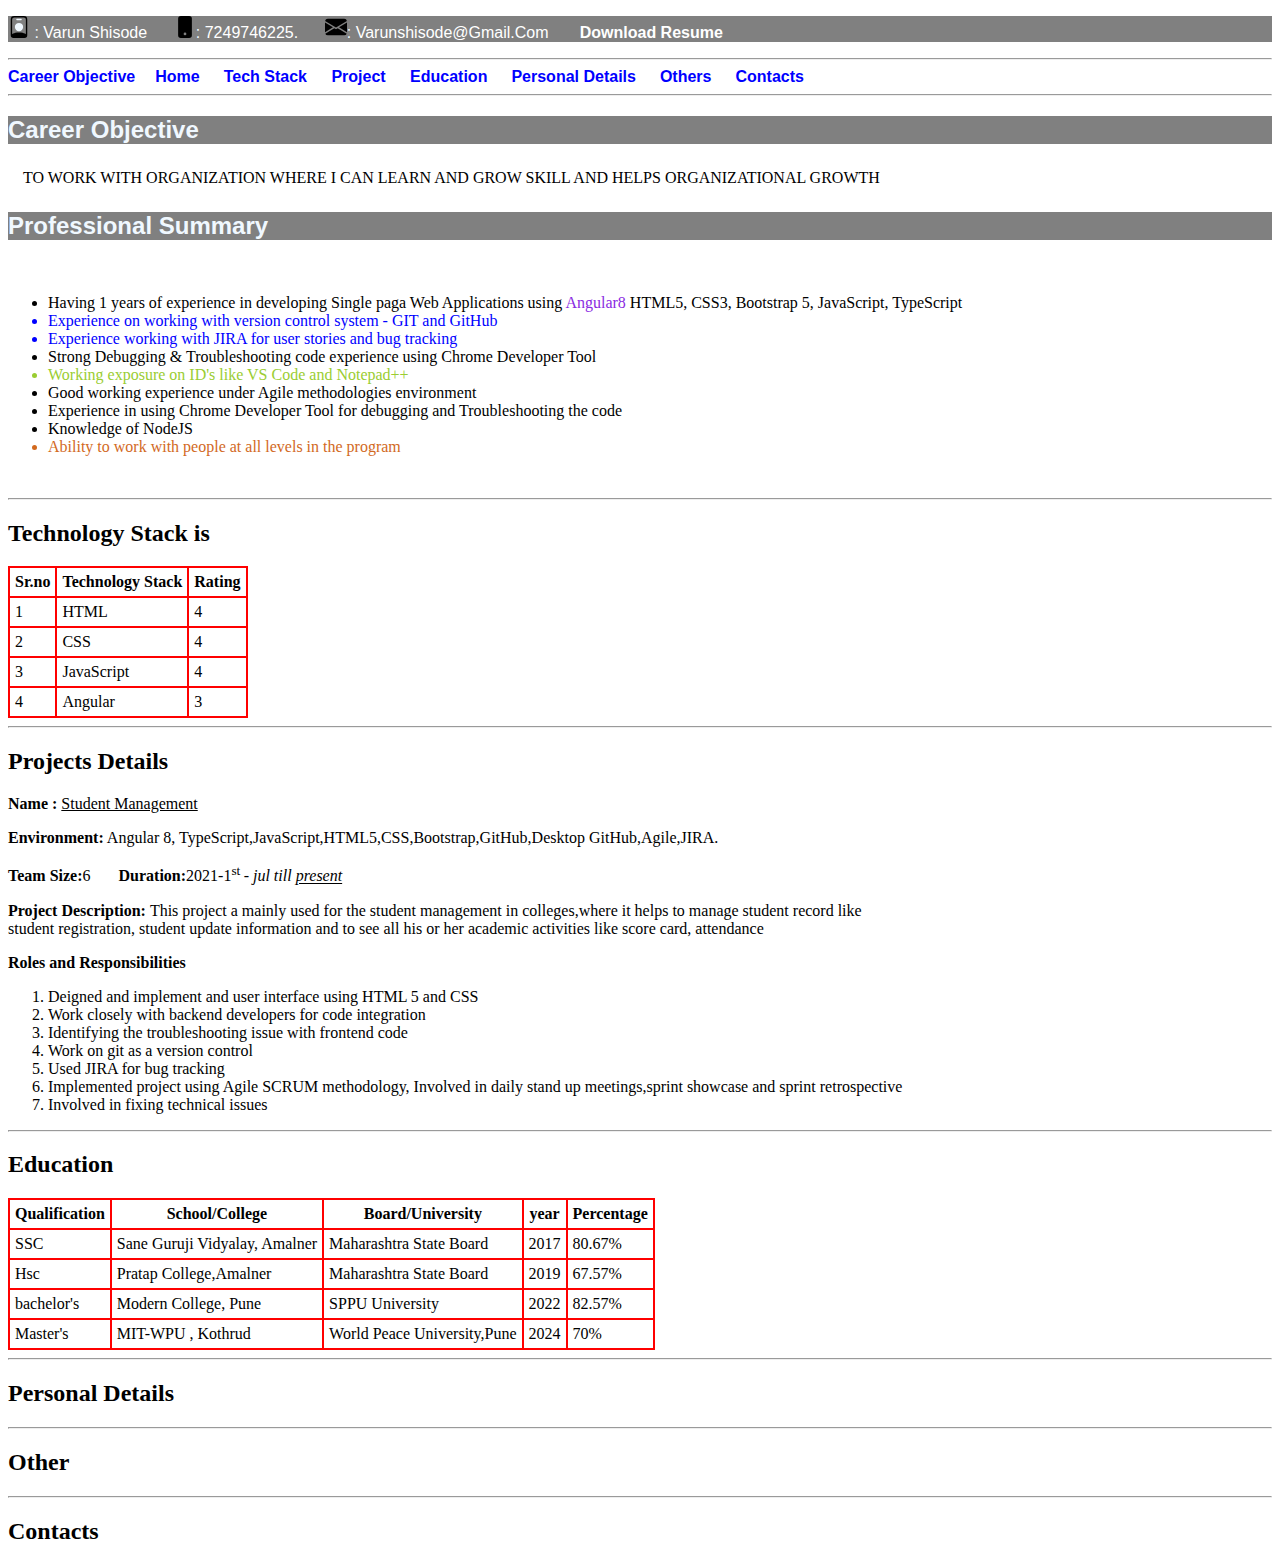
<file: index.html>
<!DOCTYPE html>
<html lang="en">
  <head>
    <meta charset="UTF-8" />
    <meta name="viewport" content="width=device-width, initial-scale=1.0" />
    <title>My Profile</title>
    <link rel="shortcut icon" href="assets/favicon.ico" type="image/x-icon">
    
<style>
.headingbackground{
  background-color: gray;
  text-transform: capitalize;
font-family: Verdana, Geneva, Tahoma, sans-serif; 
color: aliceblue; 
}
.abc{
  color: black;
}
.name{
 color: white;
 font-family: Verdana, Geneva, Tahoma, sans-serif;
}
a{
  text-decoration: none;
  text-transform: capitalize;
  color: blue;
  font-family: Verdana, Geneva, Tahoma, sans-serif;
  font-weight: bold ;
}
#v{
  text-transform: uppercase;
  font-size: 1rem;
  margin-left: 10px;
  padding: 5px;
  
}
.n{
  color: blue;
}
#q{
color: yellowgreen;
}
#a{
color: chocolate;
}

#Skills{
  color: blueviolet;
}
tr,th ,td, table{
  border-collapse: collapse;
  border: 2px solid red;
  padding: 5px;
  
}
#experience  {
  list-style: circle;
  padding: 10px;
  margin: 10px;
  
  


}

#role {
  
 list-style: lower-roman;
padding: 10px;
margin: 50px;

}


</style>

  </head>
  <body>
    <header>
      
      <p class="headingbackground">
        <svg
          xmlns="http://www.w3.org/2000/svg"
          width="22"
          height="22"
          fill="currentColor"
          class="bi bi-person-badge"
          viewBox="0 0 16 16"
          
        >
          <path  
            d="M6.5 2a.5.5 0 0 0 0 1h3a.5.5 0 0 0 0-1zM11 8a3 3 0 1 1-6 0 3 3 0 0 1 6 0"
          />
          <path class="abc"
            d="M4.5 0A2.5 2.5 0 0 0 2 2.5V14a2 2 0 0 0 2 2h8a2 2 0 0 0 2-2V2.5A2.5 2.5 0 0 0 11.5 0zM3 2.5A1.5 1.5 0 0 1 4.5 1h7A1.5 1.5 0 0 1 13 2.5v10.795a4.2 4.2 0 0 0-.776-.492C11.392 12.387 10.063 12 8 12s-3.392.387-4.224.803a4.2 4.2 0 0 0-.776.492z"
          />
        </svg>
        : <span class="name"> Varun Shisode </span>&nbsp;&nbsp;&nbsp;&nbsp;

        <svg
          xmlns="http://www.w3.org/2000/svg"
          width="22"
          height="22"
          fill="currentColor"
          class="bi bi-phone-fill"
          viewBox="0 0 16 16"
          
        >
          <path  class="abc"
            d="M3 2a2 2 0 0 1 2-2h6a2 2 0 0 1 2 2v12a2 2 0 0 1-2 2H5a2 2 0 0 1-2-2zm6 11a1 1 0 1 0-2 0 1 1 0 0 0 2 0"
            
          /></svg
        >: <span class="name"> 7249746225.</span> &nbsp;&nbsp;&nbsp;&nbsp;

        <svg
          xmlns="http://www.w3.org/2000/svg"
          width="22"
          height="22"
          fill="currentColor"
          class="bi bi-envelope-fill"
          viewBox="0 0 16 16"
          
        >
          <path  class="abc"
            d="M.05 3.555A2 2 0 0 1 2 2h12a2 2 0 0 1 1.95 1.555L8 8.414zM0 4.697v7.104l5.803-3.558zM6.761 8.83l-6.57 4.027A2 2 0 0 0 2 14h12a2 2 0 0 0 1.808-1.144l-6.57-4.027L8 9.586zm3.436-.586L16 11.801V4.697z"
          />
          </svg
        >: <span class="name"> varunshisode@gmail.com  </span> &nbsp;&nbsp;&nbsp; &nbsp;

        <a href="assets/New Resume.pdf" download="" id="resume" class="name">Download Resume</a>
      </p>
      
    </header>
    <hr>

    <nav>
      <a href="#career" >Career Objective</a>&nbsp;&nbsp;&nbsp;&nbsp;

      <a href="#home">Home</a> &nbsp;&nbsp;&nbsp;&nbsp;
      <a href="#techstack">Tech Stack </a> &nbsp;&nbsp;&nbsp;&nbsp;
      <a href="#project">Project </a> &nbsp;&nbsp;&nbsp;&nbsp;
      <a href="#education">Education</a> &nbsp;&nbsp;&nbsp;&nbsp;
      <a href="personalDetails.html" target="_blank">Personal Details</a> &nbsp;&nbsp;&nbsp;&nbsp;
      <a href="other.html" target="_blank">Others</a> &nbsp;&nbsp;&nbsp;&nbsp;
      <a href="contactMe.html" target="_blank">Contacts</a>

    </nav>
    <hr>
    <section>
      <h2 id="career" class="headingbackground">Career Objective</h2>
      <p id="v">To work with organization where i can learn and grow skill and helps organizational growth</p>
    </section>

    <section id="home">
      <h2 class="headingbackground">Professional Summary</h2>
      <span id="experience">
      <ul>
        <li >
          Having 1 years of experience in developing Single paga Web
          Applications using <span id="Skills">Angular8</span> HTML5, CSS3, Bootstrap 5, JavaScript,
          TypeScript 
        </li>
        <li class="n">
          Experience on working with version control system - GIT and GitHub
        </li>
        <li class="n">
          Experience working with JIRA for user stories and bug tracking
        </li>
        <li >
          Strong Debugging & Troubleshooting code experience using Chrome
          Developer Tool
        </li>

        <li id="q">Working exposure on ID's like VS Code and Notepad++</li>
        <li>Good working experience under <span id="agile">Agile methodologies</span> environment</li>
        <li>
          Experience in using Chrome Developer Tool for debugging and
          Troubleshooting the code
        </li>
        <li>Knowledge of NodeJS</li>
        <li id="a">Ability to work with people at all levels in the program</li>
      </ul>
    </span>
      
    </section>
    <hr />
    <section id="techstack">
      <h2 class="Heading"> Technology Stack is</h2>
      
      <table >
        <thead>
          <th>Sr.no</th>
          <th>Technology Stack</th>
          <th>Rating</th>
        </thead>
        <tbody>
          <td>1</td>
          <td>HTML</td>
          <td>4</td>  
        </tbody>

        <TBody>
          <td>2</td>
          <td>CSS</td>
          <td>4</td>
        </TBody>
      <TBody>
        <td>3</td>
          <td>JavaScript</td>
          <td>4</td>
      </TBody>

        <td>4</td>
          <td>Angular</td>
          <td>3</td>
          
        
        
      </table>
  

    </section>
    <hr />
    <section id="project">
      <h2 class="Heading" >Projects Details</h2>
      
   <p> <b>Name :</b> <u>Student Management</u> <br> </p>
   <P> <b>Environment:</b> Angular 8, TypeScript,JavaScript,HTML5,CSS,Bootstrap,GitHub,Desktop GitHub,Agile,JIRA.
   </P>

   <P><B>Team Size:</B>6 &nbsp;&nbsp;&nbsp;&nbsp;&nbsp;&nbsp;<b>Duration:</b>2021-1<sup>st </sup>- <i>jul till <u>present</i></u></P>

   <p><b>Project Description: </b> This project a mainly used for the student management in colleges,where it helps to manage student record like <br>
  student registration, student update information and to see all his or her academic activities like score card, attendance
  </p>

  <p><b>Roles and Responsibilities</b></p>
  
  <ol >
    <span id="roles">
    <li>Deigned and implement and user interface using HTML 5 and CSS</li>
    <li>Work closely with backend developers for code integration</li>
    <li>Identifying the troubleshooting issue with frontend code</li>
    <li>Work on git as a version control</li>
    <li>Used JIRA for bug tracking</li>
    <li>Implemented project using Agile SCRUM methodology, Involved in daily stand up meetings,sprint showcase and sprint retrospective</li>
    <li>Involved in fixing technical issues</li>
  </span>

  </ol>


 </section>

    <hr />
    <section id="education">
      <h2>Education</h2>
      <table >



        <thead>
        <th>Qualification</th>
        <th>School/College</th>
        <th>Board/University</th>
        <th>year</th>
        <th>Percentage</th>
      </thead>

      <tbody>
        <td>SSC</td>
        <td>Sane Guruji Vidyalay, Amalner</td>
        <td>Maharashtra State Board</td>
        <td>2017</td>
        <td>80.67%</td>
        
      </tbody>

      <tbody>
        <td>Hsc</td>
        <td>Pratap College,Amalner</td>
        <td>Maharashtra State Board </td>
        <td>2019</td>
        <td>67.57%</td>
        </tbody>

<tbody>
        <td>bachelor's</td>
        <td>Modern College, Pune</td>
        <td>SPPU University </td>
        <td>2022</td>
        <td>82.57%</td>
      </tbody>
  

        <tbody>
        <td>Master's</td>
        <td>MIT-WPU , Kothrud</td>
        <td>World Peace University,Pune </td>
        <td>2024</td>
        <td>70%</td>
      </tbody>
      </table>
    </section>
    <hr />
    <section>
      <h2>Personal Details</h2>
      <a href="personalDetails.html" target="_blank"></a>
    </section>
    <hr />
    <section id="other">
      <h2 >Other</h2>
      <a href="other.html" target="_blank"></a>
    </section>
<hr>
    <h2>Contacts</h2>
    <a href="contactMe.html" target="_blank"></a>
    </body>
</html>
</file>
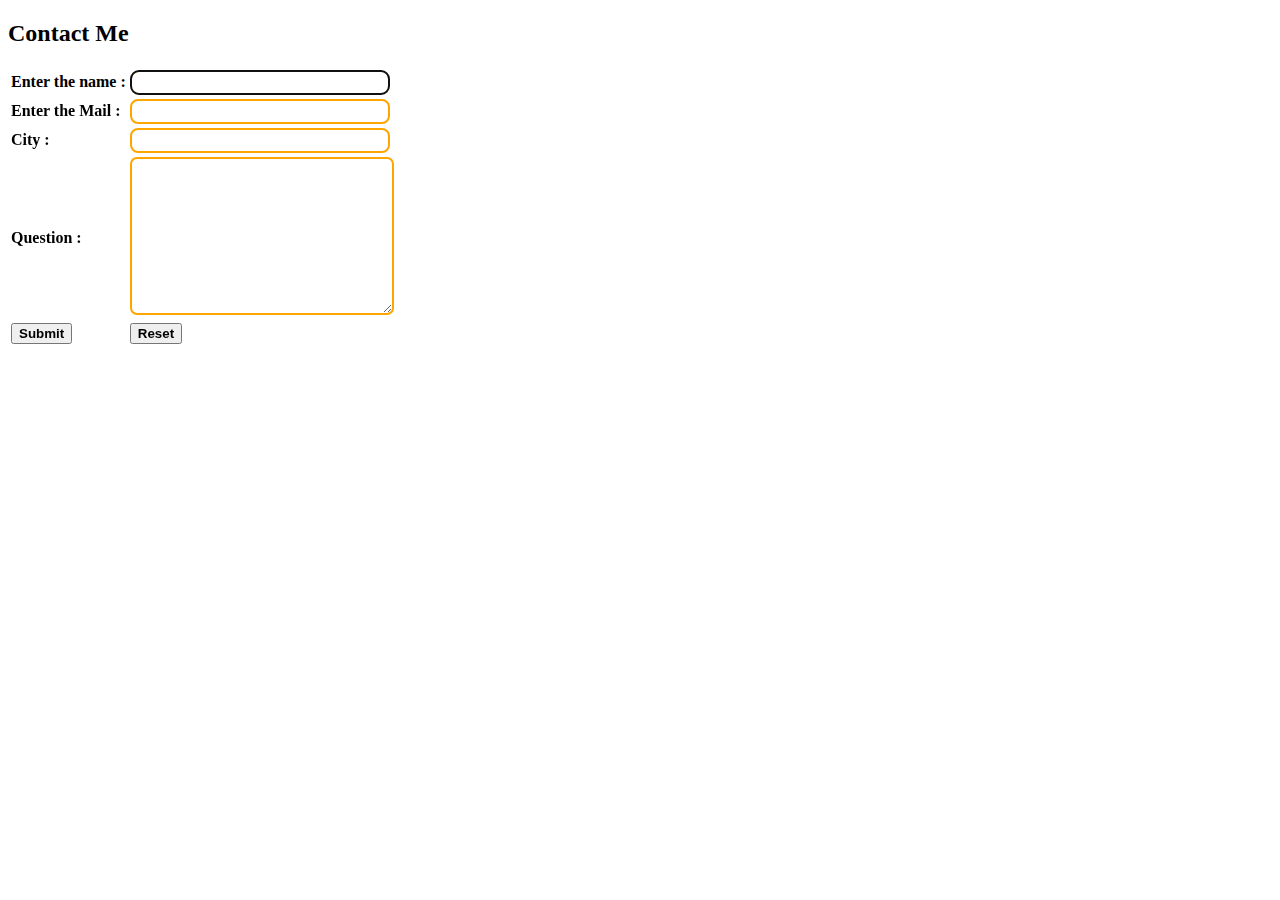
<file: attributeSelector.html>
<!DOCTYPE html>
<html lang="en">
<head>
    <meta charset="UTF-8">
    <meta name="viewport" content="width=device-width, initial-scale=1.0">
    <title>Attribute Selector</title>

    <style>
        label,button{
            font-weight: bold ;
        
        }
    input[type="text"],input[type="email"],input[type="textarea"]{
        border: 2px solid orange;
        padding: 3px;
        width: 250px;
        text-transform: capitalize;
        border-radius: 8px;
        color: cadetblue;
    
    }

    textarea{
        border-radius: 7px;
        
        color: cadetblue;
        border: 2px solid orange;


    }
 button:hover{
 color: blue;
 border-radius: 7px;
 border: 2spx solid blue;
 }
    </style>
</head>
<body>
    <form action="">
        <h2>Contact Me</h2>
        <table>
            <tbody>
                <tr>
                    <td><label for="">Enter the name : </label></td>
                    <td><input type="text" name="" id="" autofocus></td>
                </tr>
                <tr>
                    <td><label for="">Enter the Mail : </label></td>
                    <td><input type="email" name="" id=""></td>
                </tr>
               <tr>
                <td><label for="">City : </label></td>
                <td><input type="text"></td>
               </tr>
                <tr>
                    <td><label for="">Question : </label></td>
                    <td><textarea name="" id="" cols="30" rows="10"></textarea></td>
                </tr>
                
                    <tr>
                        <td><button type="Submit">Submit</button></td>
                        <td><button type="Reset">Reset</button></td>
                    </tr>                
            </tbody>
        </table>
    </form>
</body>
</html>
</file>
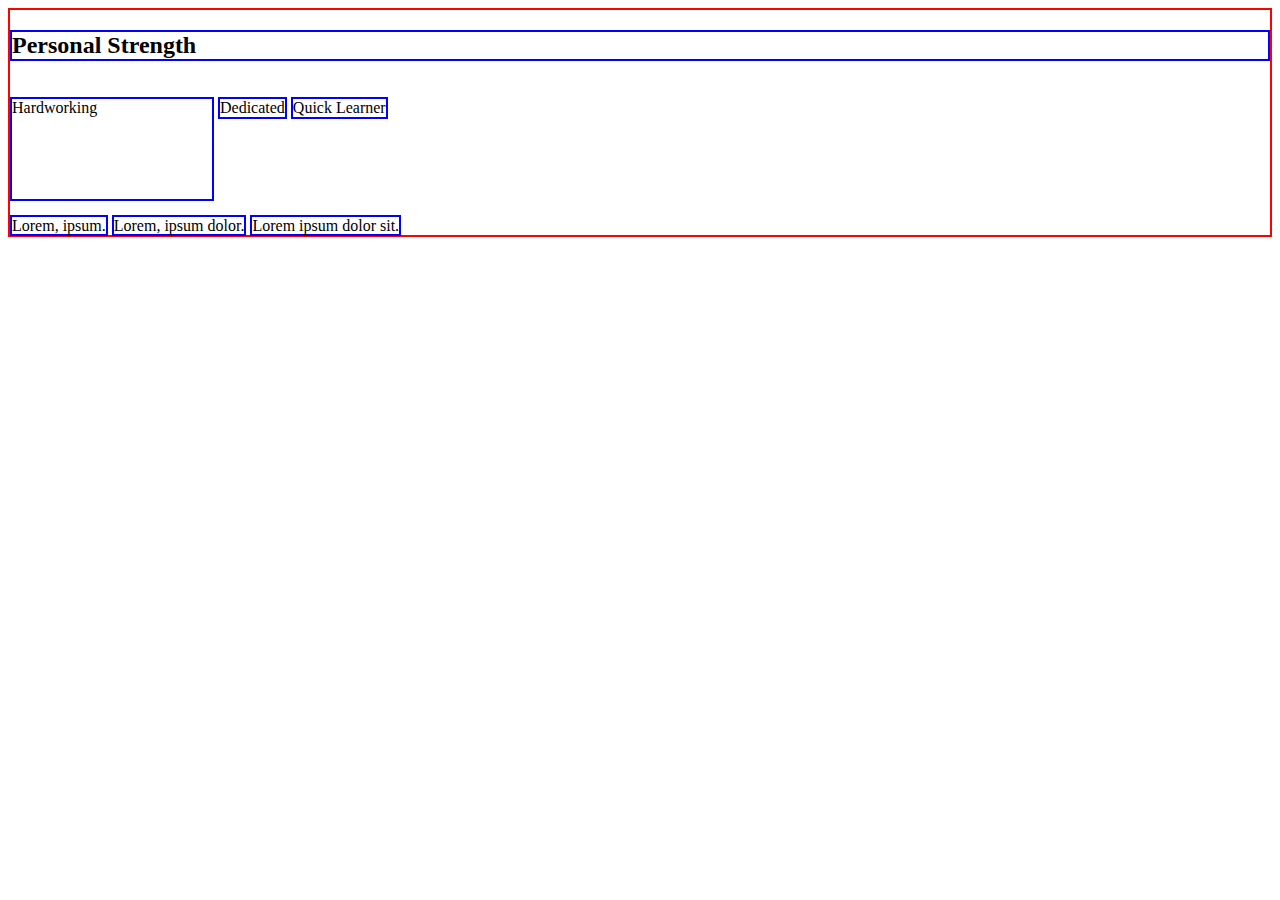
<file: display.html>
<!DOCTYPE html>
<html lang="en">
<head>
    <meta charset="UTF-8">
    <meta name="viewport" content="width=device-width, initial-scale=1.0">
    <title>Display</title>

    <style>
h2,p,span{
    border: 2px solid blue;
}
body{
    border: 2px solid red;
}
p{
display: inline-block;

}
#hardworking{
    width: 200px;
    height: 100px;
    
}

#dedicated{
    */visibility: hidden;*/
}

#quicklearner{
    */visibility: hidden;*/
}

    </style>
</head>
<body>
    <h2>Personal Strength</h2>
    <p id="hardworking">Hardworking</p>
    <p id="dedicated">Dedicated</p>
    <p id="quicklearner">Quick Learner</p>
    <br>
    <span>Lorem, ipsum.</span>
    <span>Lorem, ipsum dolor.</span>
    <span>Lorem ipsum dolor sit.</span>
</body>
</html>
</file>
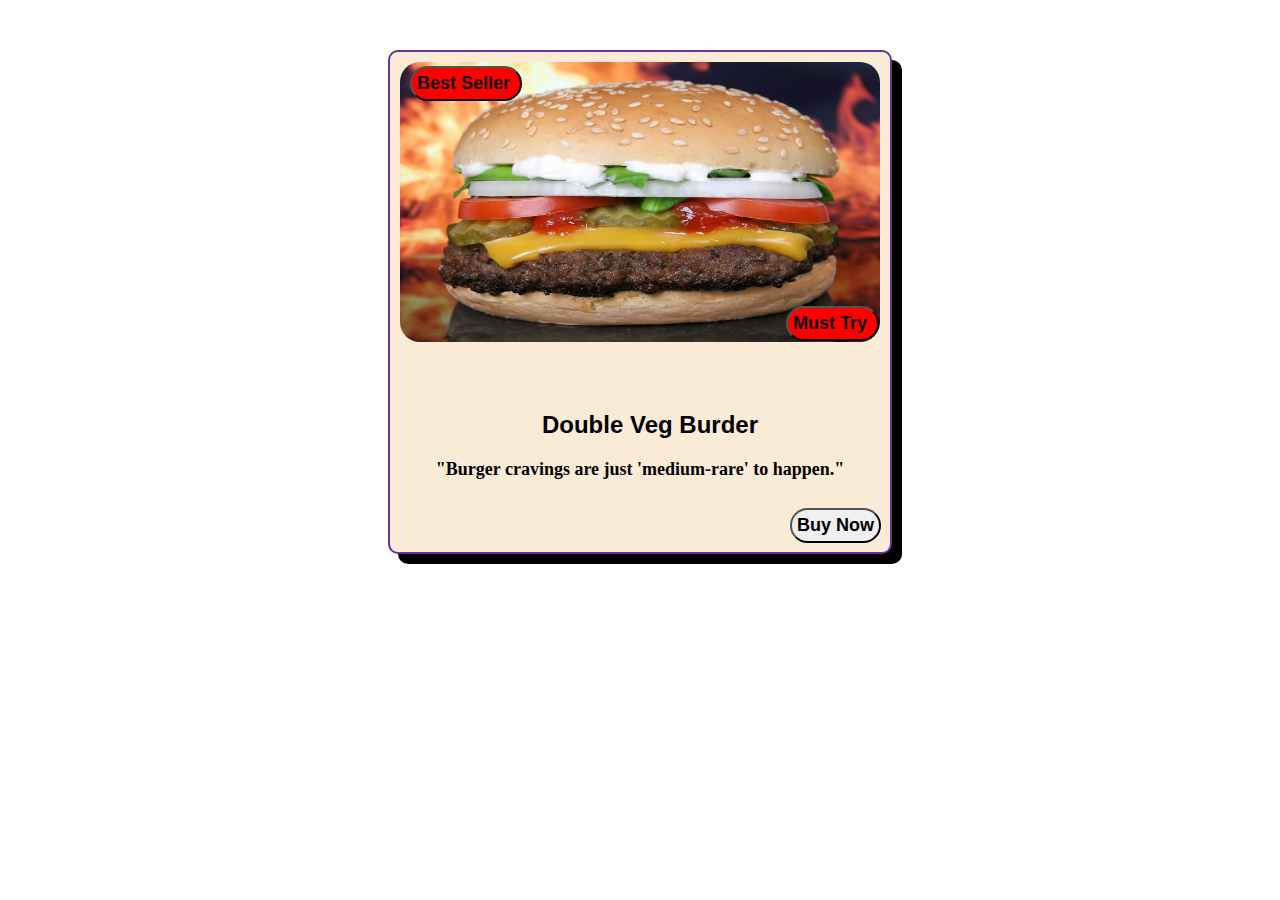
<file: food-item.html>
<!DOCTYPE html>
<html lang="en">
<head>
    <meta charset="UTF-8">
    <meta name="viewport" content="width=device-width, initial-scale=1.0">
    <title>Card</title>
    <style>
.main{
    height: 500px;
    width: 500px;
     border: 2px solid rebeccapurple;
     border-radius: 10px;
    margin: 50px auto;
    background-color: antiquewhite;
    box-shadow: 10px 10px black;
}
#image{
    height: 300px;
    width: 500px;
    padding: 10px;
    box-sizing: border-box;
    border-radius: 30px;
    

}
h2{
    margin-left: 20px;
    font-family: Verdana, Geneva, Tahoma, sans-serif;
    text-align: center;
    
}

p{
    text-align: center;
    font-size: large;
    font-weight: bold;
}
#button1{
    position: relative;
    bottom: 290px;
    left: 20px;
    padding: 5px;
    border-radius: 20px;
    background-color: red;
    font-size: large;
    font-weight: bold;
    color: rgb(13, 18, 18);
}
#button2{
    position: relative;
    bottom: 50px;
    left: 280px;
    padding: 5px;
    border-radius: 20px;
    background-color: red;
    font-size: large;
    font-weight: bold;
    color: rgb(13, 18, 18);
}
#buy{
    position: relative;
    left: 400px;
    top:  10px;
    padding: 5px;
    border-radius: 20px;

    font-size: large;
    font-weight: bold;
    
}
#buy:hover{
    color: rgb(146, 5, 5);
    background-color: darkcyan;


}



    </style>
</head>
<body>
    
    <section class="main">
        <img src="assets/hamburger-1238246_1280.jpg" id="image" alt="">


        <input type="button" value="Best Seller " id="button1">
        <input type="button" value="Must Try " id="button2">

<section id="backcolour"> 
        <h2> Double Veg Burder</h2>
        <p>"Burger cravings are just 'medium-rare' to happen."</p>

    </section>
    <input type="button" value="Buy Now" id="buy">
    </section>

</body>
</html>
</file>
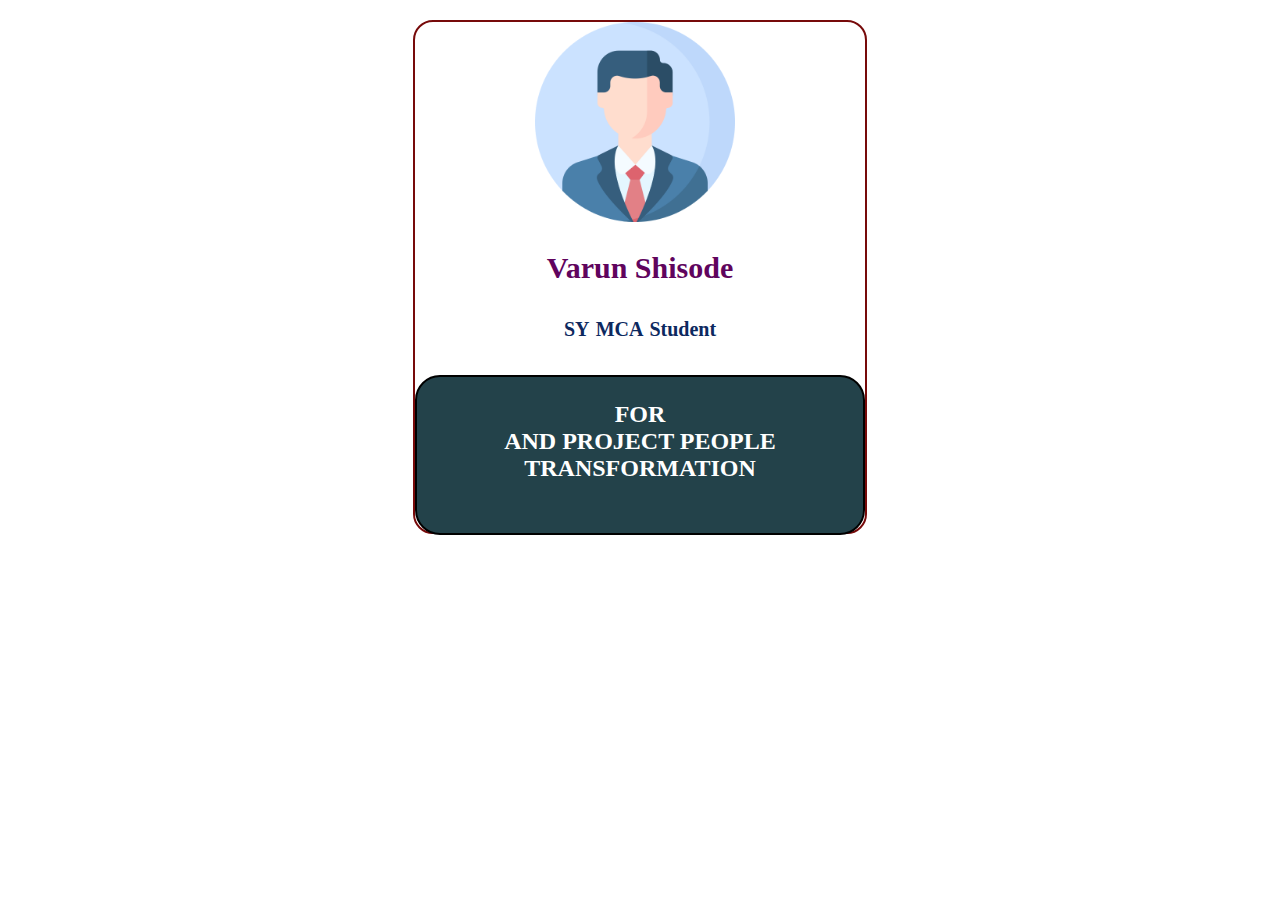
<file: myDp.html>
<!DOCTYPE html>
<html lang="en">
<head>
    <meta charset="UTF-8">
    <meta name="viewport" content="width=device-width, initial-scale=1.0">
    <title>My DP</title>
    <style>
     .main{
        height: 510px;
        width: 450px;
        border: 2px solid rgb(119, 10, 10);
        margin: 20px auto;
        border-radius: 20px;
        background-color: rgb(153, 161, 161)
        box-shadow: 10px 10px 5px 0px rgba(0,0,0,0.75)
       -webkit-box-shadow: 10px 10px 5px 0px rgba(0,0,0,0.75)
       -moz-box-shadow: 10px 10px 5px 0px rgba(0,0,0,0.75)
    
    }

     .main img{
        padding-left: 120px;
     }  
     .main h2{
        text-align: center;
        font-size: 30px;
        color: rgb(96, 4, 93)
     }
     .main h5{
        text-align: center;
        word-spacing: 2px;
        font-weight: bold;
        font-size: 20px;
        color: rgb(13, 41, 95)
     }
     #footer{
        box-sizing: border-box;
        border-radius: 25px;
        width: 450px;
        height: 160px;
        border: 2px solid black;
        background-color: #23424a;
     }
     p{
        color: white;
        text-align: center;
        text-transform: uppercase;
        font-size: 24px;
        font-weight: bold;
        
     }
    

    </style>
</head>
<body>
    <div class="main">

<img id="image " src="assets/developer (1).png " height="200px" width="200px" alt="">
<h2>Varun Shisode</h2>

<h5>SY MCA Student</h5>
<div id="footer">
    <p>For <br>
   and Project People <br>
    Transformation

</div>



    </div>

</body>
</html>
</file>
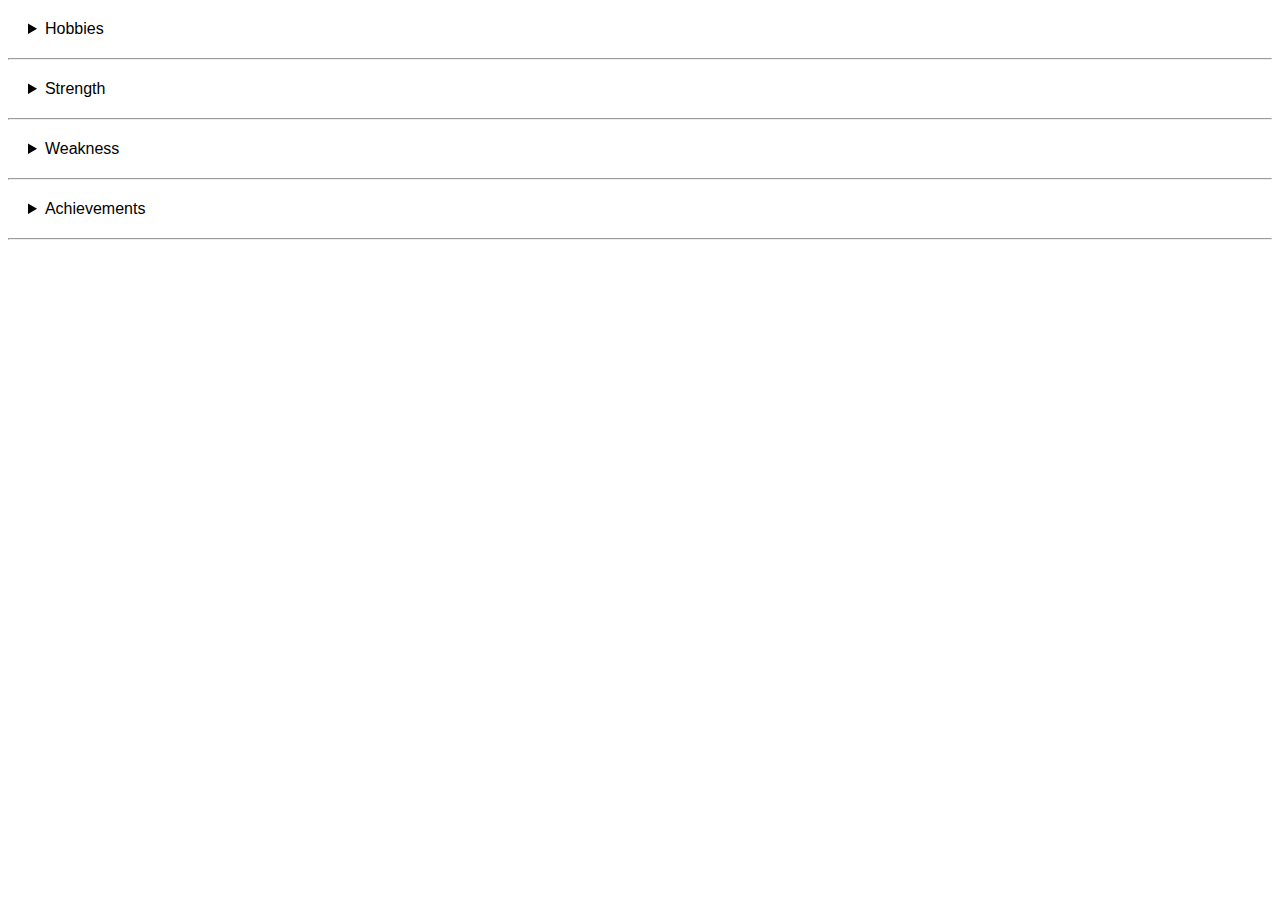
<file: other.html>
<!DOCTYPE html>
<html lang="en">
  <head>
    <meta charset="UTF-8" />
    <meta name="viewport" content="width=device-width, initial-scale=1.0" />
    <title>Hobbies</title>
    <link rel="shortcut icon" href="assets/favicon.ico" type="image/x-icon">

    <style>
      details{
        margin: 10px;
        padding: 10px;
        font-family: Verdana, Geneva, Tahoma, sans-serif;
      }
      li{
        margin: 10px;
        font-family: Verdana, Geneva, Tahoma, sans-serif;
      }
    </style>
  </head>
  <body>
    <details>
        <summary>Hobbies</summary>
    <ol>
      <li>Playing Cricket</li>
      <li>Running</li>
      <li>Horse Riding</li>
      <li>Traveling</li>
    </ol>
</details>
    <hr />
    <details>
        <summary>Strength</summary>
    <ol>
      <li>The ability to quickly adjust to new situations and environments.</li>
      <li>Capability to analyze challenges and develop effective solutions.</li>
      <li>
        Skillful in expressing ideas clearly and persuasively, whether in
        writing or verbally.
      </li>
      <li>Ability to guide and inspire a team towards common goals.</li>
      <li>Capacity to bounce back from setbacks and learn from failures.</li>
    </ol>
</details>
    <hr />

    <details>
        <Summary>Weakness</Summary>
    <ol>
      <li>
        The tendency to be overly critical of oneself and others, leading to
        potential delays in completing tasks.
      </li>
      <li>
        Difficulty in waiting for results, sometimes resulting in rushed
        decisions.
      </li>
      <li>
        A hesitation to assign tasks to others, leading to potential burnout.
      </li>
      <li>
        A tendency to overanalyze situations, which can lead to indecision.
      </li>
      <li>
        Nervousness or discomfort when speaking in front of large groups,
        impacting effective communication in certain situations.
      </li>
    </ol>
</details>
<hr>
    <details>
        <summary>Achievements</summary>
    <ol>
      <li>
        Led a team in the successful migration of data to a new cloud storage
        solution, completing the project 3 weeks ahead of schedule.
      </li>
      <li>
        Reduced system downtime by 25% through the introduction of a new IT
        protocol and regular maintenance schedule.
      </li>
      <li>
        Developed and implemented a new software that improved operational
        efficiency by 40%.
      </li>
    </ol>
</details>
<hr>
  </body>
</html>
</file>
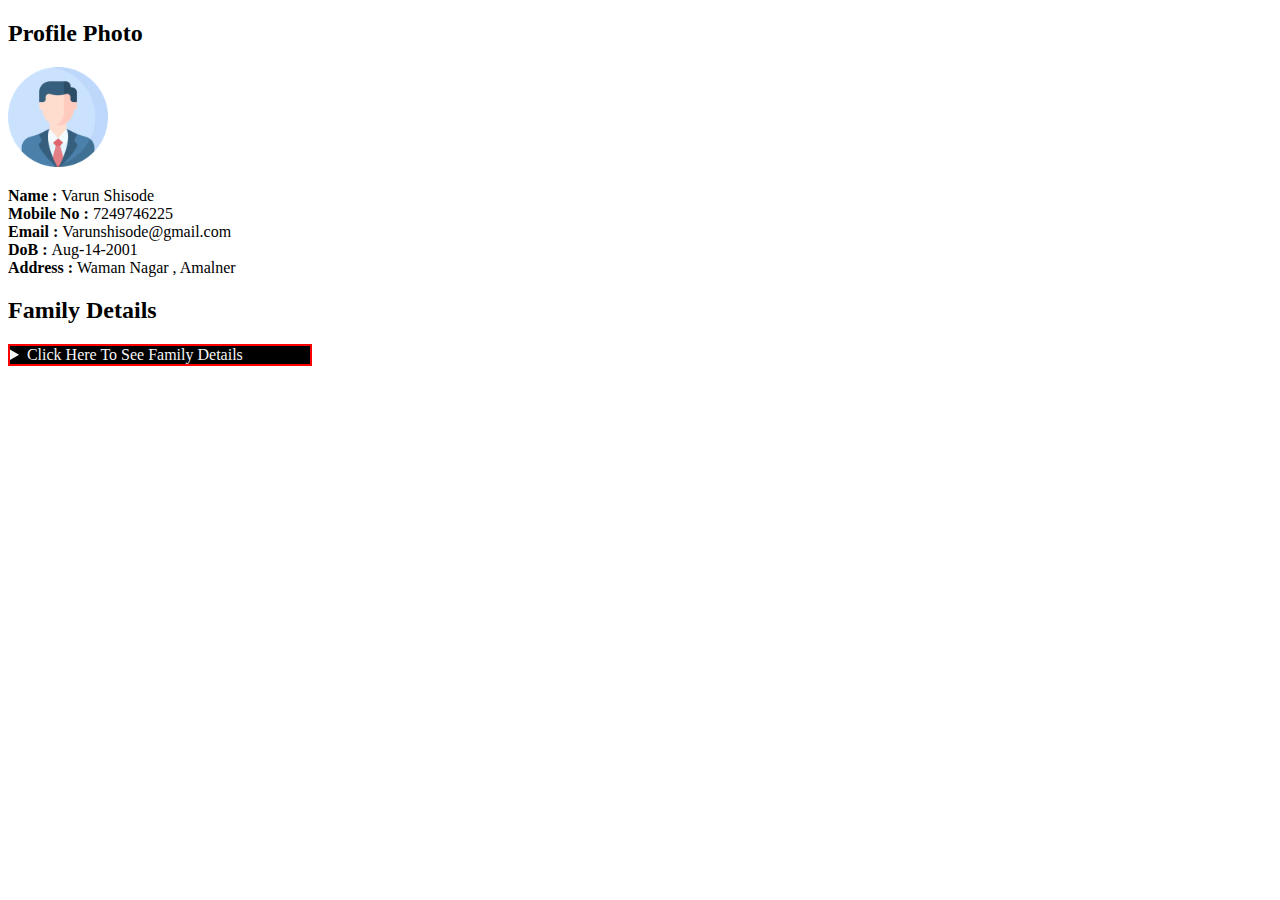
<file: personalDetails.html>
<!DOCTYPE html>
<html lang="en">
<head>
    <meta charset="UTF-8">
    <meta name="viewport" content="width=device-width, initial-scale=1.0">
    <title>Personal Details</title>
    <link rel="shortcut icon" href="assets/favicon.ico" type="image/x-icon">

    <style>
      summary{
        border: 2px red solid;
        color: whitesmoke;
        background-color: black;
        width: 300px;
      }
     
      #para{
        border: 2px red solid;
        background-color: black;
        color: whitesmoke;
        margin-left: 5px;
        box-sizing: content-box;
        
        width: 300px;


      }

      
    </style>



   
   
</head>
<body class="all">
    <h2 class="details">Profile Photo</h2>

    <img src="assets/developer (1).png" width="100" height="100" id="img" alt="">
    <p class="abc"><b>Name : </b>Varun Shisode <br>
    <b>Mobile No : </b>7249746225 <br>
    <b>Email : </b>Varunshisode@gmail.com <br>
    <b>DoB : </b>Aug-14-2001 <br>
    <b>Address : </b>Waman Nagar , Amalner <br>
    </p>

    <h2 class="details">Family Details</h2>

    <details>
        <summary>Click Here To See Family Details</summary>

        <p id="para"><b>Father's Name : </b> Pankaj Shisode <br>
      <b>Mother's Name :</b> Archana Shisode
</p>



</details>

</body>
</html>
</file>
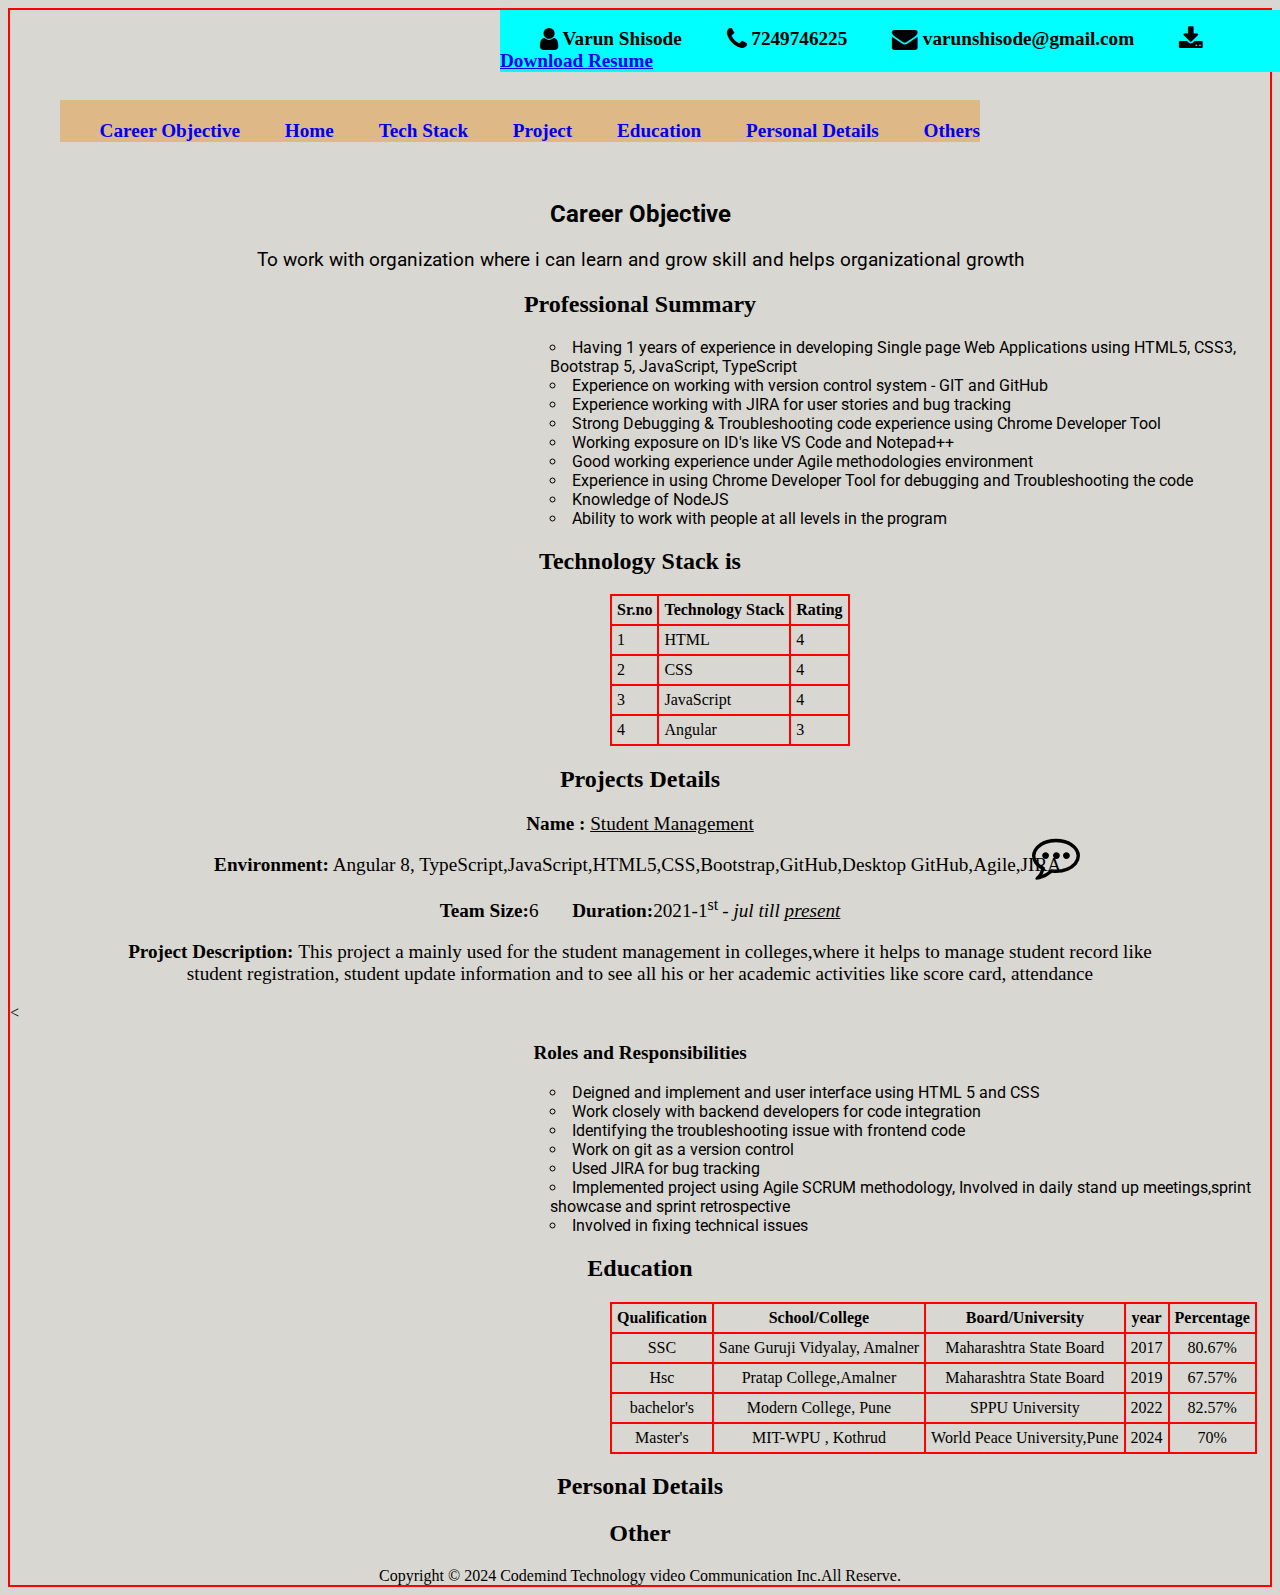
<file: position.html>
<!DOCTYPE html>
<html lang="en">
<head>
    <meta charset="UTF-8">
    <meta name="viewport" content="width=device-width, initial-scale=1.0">
    <title>Document</title>
    <link rel="stylesheet" href="position.css">
    <link rel="stylesheet" href="https://cdnjs.cloudflare.com/ajax/libs/font-awesome/4.7.0/css/font-awesome.min.css">

</head>
<body>
    
    
    
    <i class="fa fa-commenting-o fa-3x"  aria-hidden="true"  id="message"> </i>

    <section id="heading">

    <i class="fa fa-user fa-lg" aria-hidden="true" la-lg></i>
    <span class="right"> Varun Shisode </span>
    

   
    <i class="fa fa-phone fa-lg" aria-hidden="true"></i>
    <span class="right"> 7249746225</span> 

    <i class="fa fa-envelope fa-lg" aria-hidden="true"></i>
    <span class="right"> varunshisode@gmail.com  </span> 

    <i class="fa fa-download fa-lg" aria-hidden="true"></i>
    <a href="assets/New Resume.pdf" download="" id="resume" class="name">Download Resume</a>
</section>
 



 

<section id="navigation">
      <a href="#career" >Career Objective</a>
      <a href="#home" >Home</a>
      <a href="#techstack" >Tech Stack </a> 
      <a href="#project" >Project </a> 
      <a href="#education" >Education</a> 
      <a href="personalDetails.html" target="_blank" >Personal Details</a> 
      <a href="other.html" target="_blank" >Others</a> 
      

    </section>

    <section id="box">

    <section id="career">
        <h2>Career Objective</h2>
        <p >To work with organization where i can learn and grow skill and helps organizational growth</p>
      </section>

      <section id="home">
        <h2>Professional Summary</h2>
        <ul class="list">
          <li >
            Having 1 years of experience in developing Single page Web
            Applications using HTML5, CSS3, Bootstrap 5, JavaScript,
            TypeScript 
          </li>
          <li >
            Experience on working with version control system - GIT and GitHub
          </li>
          <li class>
            Experience working with JIRA for user stories and bug tracking
          </li>
          <li >
            Strong Debugging & Troubleshooting code experience using Chrome
            Developer Tool
          </li>
  
          <li >Working exposure on ID's like VS Code and Notepad++</li>
          <li>Good working experience under Agile methodologies environment</li>
          <li>
            Experience in using Chrome Developer Tool for debugging and
            Troubleshooting the code
          </li>
          <li>Knowledge of NodeJS</li>
          <li>Ability to work with people at all levels in the program</li>
        </ul>
        
      </section>
      <section id="techstack">
        <h2> Technology Stack is</h2>
    </section>
        
        <table >
          
            <th>Sr.no</th>
            <th>Technology Stack</th>
            <th>Rating</th>
          
          <tbody>
            <td>1</td>
            <td>HTML</td>
            <td>4</td>  
          </tbody>
  
          <TBody>
            <td>2</td>
            <td>CSS</td>
            <td>4</td>
          </TBody>
        <TBody>
          <td>3</td>
            <td>JavaScript</td>
            <td>4</td>
        </TBody>
  
          <td>4</td>
            <td>Angular</td>
            <td>3</td>
            
          
          
        </table>
    
  
      

      <section id="project">
        <h2>Projects Details</h2>
        
     <p> <b>Name :</b> <u>Student Management</u> <br> </p>
     <P> <b>Environment:</b> Angular 8, TypeScript,JavaScript,HTML5,CSS,Bootstrap,GitHub,Desktop GitHub,Agile,JIRA.
     </P>
  
     <P><B>Team Size:</B>6 &nbsp;&nbsp;&nbsp;&nbsp;&nbsp;&nbsp;<b>Duration:</b>2021-1<sup>st </sup>- <i>jul till <u>present</i></u></P>
  
     <p><b>Project Description: </b> This project a mainly used for the student management in colleges,where it helps to manage student record like <br>
    student registration, student update information and to see all his or her academic activities like score card, attendance
    </p>
<

  
    <p><b>Roles and Responsibilities</b></p>
</section>

    <ol class="list">
      <li>Deigned and implement and user interface using HTML 5 and CSS</li>
      <li>Work closely with backend developers for code integration</li>
      <li>Identifying the troubleshooting issue with frontend code</li>
      <li>Work on git as a version control</li>
      <li>Used JIRA for bug tracking</li>
      <li>Implemented project using Agile SCRUM methodology, Involved in daily stand up meetings,sprint showcase and sprint retrospective</li>
      <li>Involved in fixing technical issues</li>
    </ol>
  

   
   <section id="education">
    <h2>Education</h2>
    <table >



      <thead>
      <th>Qualification</th>
      <th>School/College</th>
      <th>Board/University</th>
      <th>year</th>
      <th>Percentage</th>
    </thead>

    <tbody>
      <td>SSC</td>
      <td>Sane Guruji Vidyalay, Amalner</td>
      <td>Maharashtra State Board</td>
      <td>2017</td>
      <td>80.67%</td>
      
    </tbody>

    <tbody>
      <td>Hsc</td>
      <td>Pratap College,Amalner</td>
      <td>Maharashtra State Board </td>
      <td>2019</td>
      <td>67.57%</td>
      </tbody>

<tbody>
      <td>bachelor's</td>
      <td>Modern College, Pune</td>
      <td>SPPU University </td>
      <td>2022</td>
      <td>82.57%</td>
    </tbody>


      <tbody>
      <td>Master's</td>
      <td>MIT-WPU , Kothrud</td>
      <td>World Peace University,Pune </td>
      <td>2024</td>
      <td>70%</td>
    </tbody>
    </table>
  </section>
  <section id="personaldetails">
    <h2>Personal Details</h2>
    <a href="personalDetails.html" target="_blank"></a>
  </section>
  
  <section id="other">
    <h2 >Other</h2>
    <a href="other.html" target="_blank"></a>
  </section>

  <section id="copy">
    Copyright &copy; 2024 Codemind Technology video Communication Inc.All Reserve.
  </section>

</section>




    



</body>
</html>
</file>
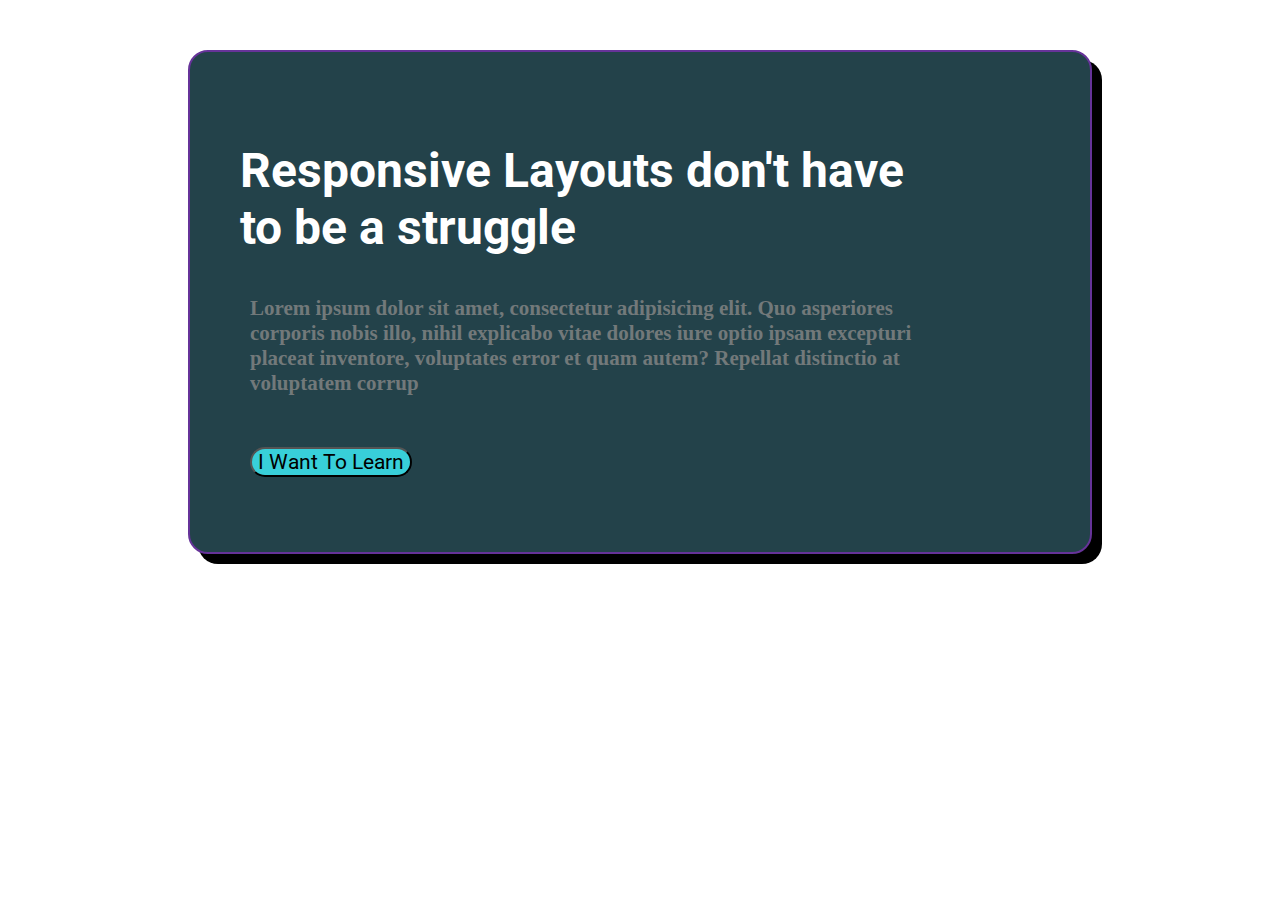
<file: simple.html>
<!DOCTYPE html>
<html lang="en">
<head>
    <meta charset="UTF-8">
    <meta name="viewport" content="width=device-width, initial-scale=1.0">
    <title>Simple</title>
    <link rel="preconnect" href="https://fonts.googleapis.com">
<link rel="preconnect" href="https://fonts.gstatic.com" crossorigin>
<link href="https://fonts.googleapis.com/css2?family=Roboto:ital,wght@0,100;0,300;0,400;0,500;0,700;0,900;1,100;1,300;1,400;1,500;1,700;1,900&display=swap" rel="stylesheet">   




    <style>
 .main{
    height: 400px;
    width:  800px;
    border: 2px solid rebeccapurple;
    margin: 50px auto;
    padding: 50px;
    background-color: #23424A;
    border-radius: 20px;
    box-shadow: 10px 10px black;

    
 }

 #heading{
 color: white;
 font-size: 48px;
 font-family: "Roboto", sans-serif;

 
 

 }
 #para1{
font-size: 21px;
font-weight: bold;
color: #72797a;
padding-right: 100px;
position: relative;
left: 10px;
display: inline-block
font-family: "Roboto", sans-serif;



 }
button{
background-color:  #38cfd9;
font-family: "Roboto", sans-serif;

border-radius: 20px;
font-size: 21px;
position: relative;
top: 30px;
left: 10px;


}
button:hover
{
    background-color: red;
    color: blue;
}   

</style>
</head>
<body>
    <div class="main">

        <h2 id="heading">Responsive Layouts don't have <br> to be a struggle </h2>
        
        <p id="para1">Lorem ipsum dolor sit amet, consectetur adipisicing elit. Quo asperiores corporis nobis illo, nihil explicabo vitae dolores iure optio ipsam excepturi placeat inventore, voluptates error et quam autem? Repellat distinctio at voluptatem corrup </p>
    
       <button type="button">I Want To Learn</button>
    </div>
</body>
</html>
</file>
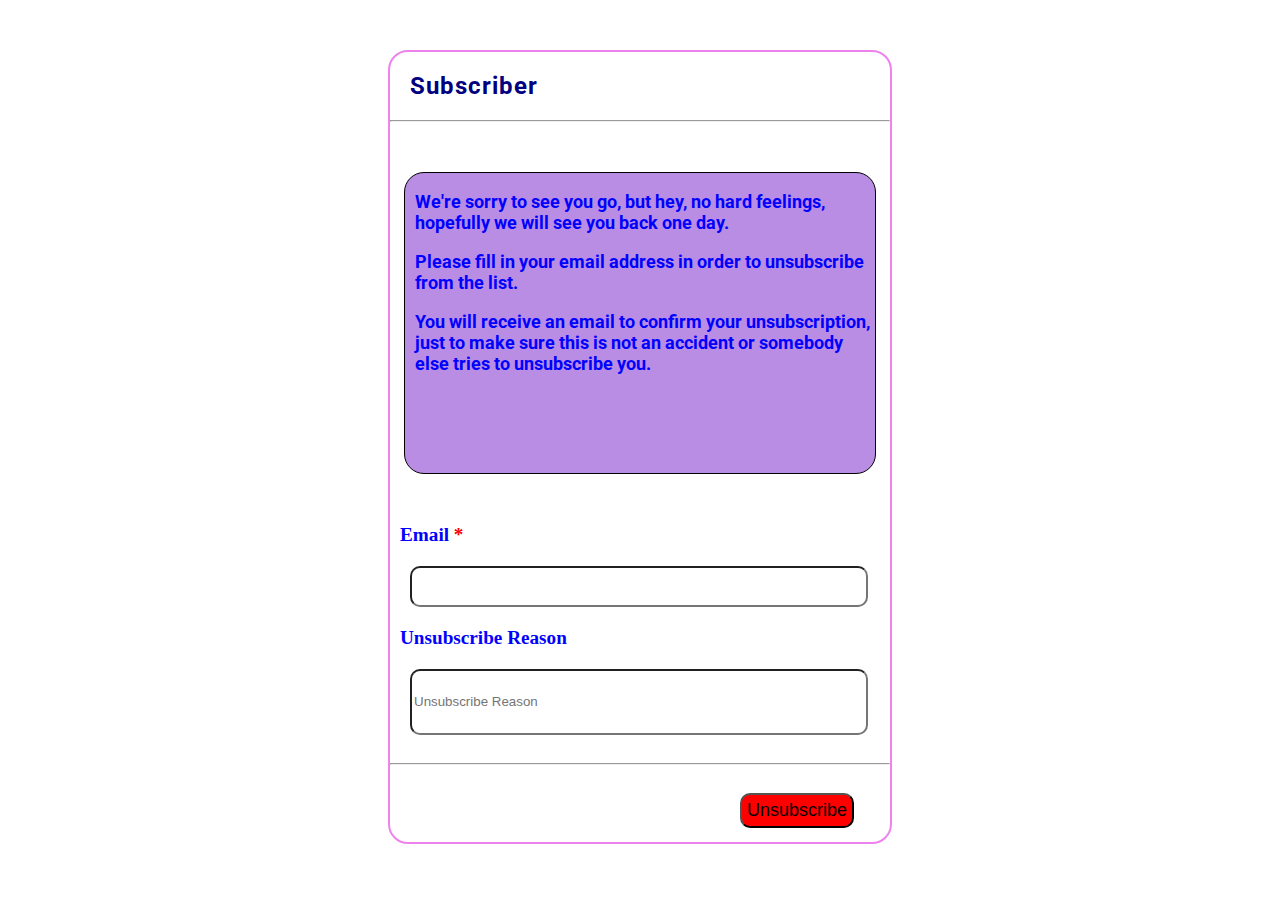
<file: subscriber.html>
<!DOCTYPE html>
<html lang="en">
<head>
    <meta charset="UTF-8">
    <meta name="viewport" content="width=device-width, initial-scale=1.0">
    <title>Subscriber Page</title>
    <link rel="stylesheet" href="subscriber.css">
</head>
<body>
    <div class="main">
 
        <h2>Subscriber</h2>
        <hr>

        <section id="para1">
            <p>We're sorry to see you go, but hey, no hard feelings, hopefully we will see you back one day.
            </p>
            <p>Please fill in your email address in order to unsubscribe from the list.
            </p>
            <p>You will receive an email to confirm your unsubscription, just to make sure this is not an accident or somebody else tries to unsubscribe you.</p>
        </section>

     
    <tr>
        <label class="label" for="">Email <span>*</span></label>
    </tr>

    <tr>
        <input type="text">
    </tr>
        
<tr>
    <label class="label" for="">Unsubscribe Reason</label>
</tr>

<tr>
    <input id="input1" placeholder="Unsubscribe Reason" type="text">
</tr>

<hr>
<tr>

<button type="button">Unsubscribe </button>


    </div>
</body>
</html>
</file>
<file: position.css>
@import url('https://fonts.googleapis.com/css2?family=Open+Sans:ital,wght@0,300..800;1,300..800&family=Roboto:ital,wght@0,100;0,300;0,400;0,500;0,700;0,900;1,100;1,300;1,400;1,500;1,700;1,900&display=swap');


body{
    border: 2px solid red;
    background-color: rgb(217, 215, 209);

}

#message{
    position: fixed;
    bottom: 20px;
    right: 200px;

}

#heading i{
    padding-left: 40px;
    padding-top: 20px;
    
    
}
#heading{
font-size: larger;
font-weight: bold;
left: 500px;
margin-bottom: 100px;

background-color: aqua;
position: fixed;
}

#navigation a{
    padding-left: 40px;
    text-decoration: none;
    
}
#navigation{
    margin-top: 70px;
    font-size: larger;
    font-weight: bold;
  
    position: relative;
    top: 30px;
    right: 300px;

    position: fixed;
    background-color: burlywood;
    padding-top: 20PX;
}
#career{
    font-family: "Roboto", sans-serif;

    padding-top: 150px;
    text-align: center;
    margin-top: 20px;
    
}

#home h2{
    text-align: center;
    
}
.list li{
    list-style: none;
    padding-left: 500px;
    list-style: circle inside ;
    font-family: "Roboto", sans-serif;

}
#techstack h2{
    text-align: center;
}
tr,th ,td, table{
    border-collapse: collapse;
    border: 2px solid red;
    margin-left: 600px;
    padding: 5px
    
}
#project h2 , p{
    text-align: center;
}

#role li{
    margin-left: 400px;
}

#education{
    text-align: center;
}

#personaldetails{
    text-align: center;
}
#other{
    text-align: center;
}

#copy{
    text-align: center;
}
p{
    font-size: larger;
    
}
</file>
<file: subscriber.css>
@import url('https://fonts.googleapis.com/css2?family=Roboto:ital,wght@0,100;0,300;0,400;0,500;0,700;0,900;1,100;1,300;1,400;1,500;1,700;1,900&display=swap');


.main{
    height: 790px;
    width: 500px;
    border: 2px solid violet;
    margin: 50px auto;
    border-radius: 20px;
    
    
}
h2{
    padding-left: 20px;
    font-family: "Roboto", sans-serif;
    color: navy;
    letter-spacing: 1px;
    

    
}

#para1{
    height: 300px;
    width: 460px;
    margin : 50px auto;
    border: 1px solid black;
    border-radius: 20px;
    background-color: rgb(185, 141, 227);
    font-family: "Roboto", sans-serif;
    font-size: large  ;
    font-weight: bold;
    color: blue;
    padding-left: 10px;
    font-family: "Roboto", sans-serif;
    


}

.label{
    padding-left: 10px;
    display: block;
    font-size:  larger;
    margin-bottom: 20px;
    font-weight: bold;
    color: blue;
    font-weight: bold;
}

input{
    height: 35px;
    width: 450px;
    margin-left: 20px;
    border-radius: 10px;
    margin-bottom: 20px;
}

 #input1{
    height: 60px;
    margin-left: 20px;
    
    
}
button{
    position: relative;
    font-size: large;
    top: 20px;
    left:350px;
    border-radius: 10px;
    padding: 5px;
    color: rgb(4, 2, 2);
    background-color: red;

    
    
}

button:hover{
    color: rgb(2, 2, 125);
    background-color: chartreuse;
}

span{
    color: red;
}
</file>
